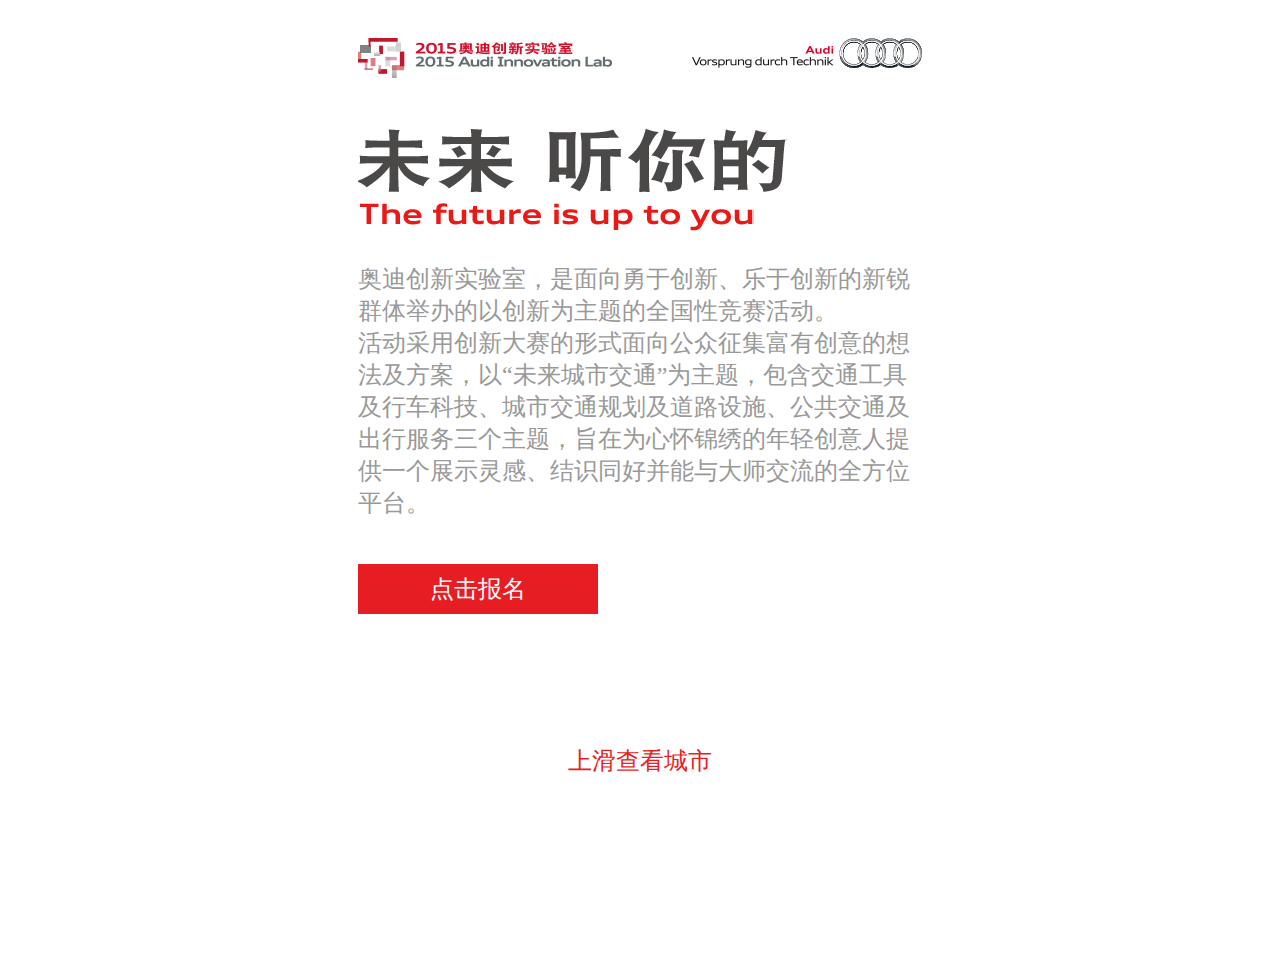
<file: audi.html>
<!DOCTYPE html>
<html>
<head>
	<meta charset="utf-8">
	<meta http-equiv="X-UA-Compatible" content="IE=edge,chrome=1">
	<title></title>
	<meta name="viewport" content="target-densitydpi=device-dpi,width=640">
	<link href="css/audi.css" rel="stylesheet">
	<link href="css/animate.css" rel="stylesheet">
	<script>
    /* Fix viewport*/
    (function(f,u){var o=navigator.userAgent,r=640,e=f.innerWidth||r,g=f.outerHeight||e,q=f.screen.width||e,d=f.screen.availWidth||e,n=f.innerHeight||r,p=f.outerHeight||n,a=f.screen.height||n,k=f.screen.availHeight||n,l=Math.min(e,g,q,d,n,p,a,k),h=l/r,b=f.devicePixelRatio;h=Math.min(h,b);if(h<1){var t=",initial-scale="+h+",maximum-scale="+h,c=u.getElementsByTagName("meta"),j;if(/iphone|ipod/ig.test){j=",user-scalable=no"}if(/android/ig.test){j=""}t+=j||"";if(/zenlife-android-webview/.test&&!/viewport/.test){document.querySelector('html').style.zoom = h}if(top.location!=location){document.querySelector('html').style.zoom = h};for(var s=0,m;s<c.length;s++){m=c[s];if(m.name=="viewport"){m.content+=t}}}}).call(this,window,document);
    </script>
</head>
<body>
	<div class="audi-wrapper">
		<div class="audi-inner">
			<div class="page-item page-0">
				<div class="logo">
					<div class="lab-logo"></div>
					<div class="audi-logo"></div>
				</div>
				<div class="future-title"></div>
				<div class="future-text">
					<p>奥迪创新实验室，是面向勇于创新、乐于创新的新锐群体举办的以创新为主题的全国性竞赛活动。</p>
					<p>
						活动采用创新大赛的形式面向公众征集富有创意的想法及方案，以“未来城市交通”为主题，包含交通工具及行车科技、城市交通规划及道路设施、公共交通及出行服务三个主题，旨在为心怀锦绣的年轻创意人提供一个展示灵感、结识同好并能与大师交流的全方位平台。
					</p>
				</div>
				<div class="sign">
					<a href="http://www.audiinnovation.cn/" class="btn-red btn-sign">点击报名</a>
				</div>
				<div class="animate-slide-top">
					<p class="text">上滑查看城市</p>
					<div class="bar animation-top"></div>
				</div>
			</div>
			<!--page item end-->
			<div class="page-item page-1">
				<div class="logo">
					<div class="lab-logo"></div>
					<div class="audi-logo"></div>
				</div>
				<div class="future-title"></div>
				<div class="future-text">
					<p>奥迪创新实验室，是面向勇于创新、乐于创新的新锐群体举办的以创新为主题的全国性竞赛活动。</p>
					<p>
						活动采用创新大赛的形式面向公众征集富有创意的想法及方案，以“未来城市交通”为主题，包含交通工具及行车科技、城市交通规划及道路设施、公共交通及出行服务三个主题，旨在为心怀锦绣的年轻创意人提供一个展示灵感、结识同好并能与大师交流的全方位平台。
					</p>
				</div>
				<div class="sign">
					<a href="http://www.audiinnovation.cn/" class="btn-red btn-sign">点击报名</a>
				</div>
				<div class="animate">
					<div class="animate-building">
						<ul>
							<li class="b1"></li>
							<li class="b2"></li>
							<li class="b3"></li>
							<li class="b4"></li>
							<li class="b5"></li>
						</ul>
					</div>
					<div class="animate-slide-right">
						<p class="text">右滑开启创新引擎</p>
						<p class="slide-bar">
							<span class="bar animation-right"></span>
						</p>
					</div>
					<div class="animate-car">
						<div class="wheel w1 animation-wheel"></div>
						<div class="wheel w2 animation-wheel"></div>
					</div>
				</div>
			</div>
			<!--page item end-->
			<div class="page-item d-table page-3">
				<div class="page-inner middle">
					<div class="title">
						<p>请从以下创新方向中</p>
						<p>任选其一参赛</p>
					</div>
					<ul class="step">
						<li class="step1">
							<div class="step-inner">
								<p class="p1">主题一</p>
								<p class="p2">交通工具及行车科技</p>
								<p class="p3">旨在创造更完美交通的颠覆性座驾设计方案，及基于车辆本身的前瞻技术发明。</p>
							</div>
						</li>
						<li class="step2">
							<div class="step-inner">
								<p class="p1">主题二</p>
								<p class="p2">城市交通规划及道路设施</p>
								<p class="p3">为城市交通注入全新活力的建设性规划，及实现人性化交通的道路设施研发方案。</p>
							</div>
						</li>
						<li clsss="step3">
							<div class="step-inner">
								<p class="p1">主题三</p>
								<p class="p2">公共交通及出行服务</p>
								<p class="p3">致力提升公共交通效率的创想，及有助居民更便利出行的商业解决方案。</p>
							</div>
						</li>
					</ul>
				</div>
			</div>
			<!--page item end-->
			<div class="page-item d-table page-4">
				<div class="page-inner middle">
					<div class="title"></div>
					<h4>报名方式</h4>
					<div class="digest">
						<p>
							登陆活动官方网站
							<a href="http://www.audiinnovation.cn">www.audiinnovation.cn</a>
						</p>
						<p>解活动相关信息并在线提交创新方案。</p>
					</div>
					<h4>活动时间</h4>
					<div class="digest">
						<p>5月24日-8月2日，</p>
						<p>通过初选、半决赛、总决赛，经由行业专家、投资人</p>
						<p>及奥迪专家最终评选出最佳团队赢得大奖。</p>
					</div>
				</div>
			</div>
			<!--page item end-->
			<div class="page-item d-table page-5">
				<div class="page-inner middle">
					<div class="entry-time">
						<div class="time time1">
							<p class="title">大赛启动</p>
							<p class="date">5.24</p>
						</div>
						<div class="time time2 ">
							<p class="title">初赛</p>
							<p class="date">5.24-7.19</p>
						</div>
						<div class="time time4">
							<p class="title">半决赛</p>
							<p class="date">7.25</p>
						</div>
						<div class="time time3">
							<p class="title">最佳人气网络投票</p>
							<p class="date">7.26-7.30</p>
						</div>
						<div class="time time5">
							<p class="title">总决赛</p>
							<p class="date">8.2</p>
						</div>
						<div class="click-wrapper">
							<div class="pointer z-up">
								<div class="p0 p animation-scale"></div>
								<div class="p1 p animation-scale"></div>
								<div class="p2 p animation-scale"></div>
								<div class="click"></div>
							</div>
							<div class="prize-cup"></div>
						</div>
					</div>
				</div>
			</div>
			<!--page item end-->
			<div class="page-item d-table page-6">
				<div class="page-inner middle">
					<div class="ping-title"></div>
					<div class="ping-animate">
						<div class="ping-wrapper"></div>
						<div class="p p1"></div>
						<div class="p p2"></div>
						<div class="p p3"></div>
						<div class="zhizhen"></div>
					</div>
					<div class="prize-title"></div>
					<ul class="prize-list">
						<li>
							<span>1、</span>
							<p>晋级总决赛选手（30名）可获得创业家黑马会友情赞助的一年免费会籍；</p>
						</li>
						<li>
							<span>2、</span>
							<p>个创新方向获胜选手（3名）可获得奥迪车辆半年使用权；</p>
						</li>
						<li>
							<span>3、</span>
							<p>最佳网格人气选手（1名）可获得价值4000元的单反相机一个；</p>
						</li>
						<li>
							<span>4、</span>
							<p>结识企业大咖、投资人及奥迪专家并深入交流；</p>
						</li>
						<li>
							<span>5、</span>
							<p>有机会参与奥迪未来新车发展话题讨论。</p>
						</li>
					</ul>
					<div class="digest"></div>
					<div>
						<a class="btn-in" href="http://www.audiinnovation.cn/">点击报名&nbsp;></a>
					</div>
				</div>
			</div>
			<!--page item end-->
		</div>
	</div>
</body>
<script src="js/zepto.min.js"></script>
<script src="js/audi.js"></script>
</html>
</file>
<file: css/audi.css>
body {
  overflow: hidden;
}
* {
  margin: 0;
  padding: 0;
  list-style: none;
  box-sizing: border-box;
}
.d-table {
  display: table;
}
.btn-red {
  display: inline-block;
  width: 240px;
  height: 50px;
  line-height: 50px;
  background-color: #e61e24;
  text-align: center;
  color: #fff;
  font-size: 24px;
  text-decoration: none;
}
.audi-wrapper {
  width: 640px;
  margin: 0 auto;
}
.page-item {
  padding: 38px 38px 0 38px;
  font-family: "黑体";
  position: absolute;
  top: 0;
  background: #fff;
  overflow: hidden;
  visibility: hidden;
  z-index: 2;
  -webkit-animation-timing: 500ms;
}
.page-item .page-inner {
  position: relative;
}
.page-item.active {
  visibility: visible;
}
.page-item .page-inner.middle {
  vertical-align: middle;
  display: table-cell;
}
.page-item .logo {
  height: 40px;
  margin-bottom: 50px;
}
.page-item .logo .lab-logo {
  width: 254px;
  height: 40px;
  background: url("../images/audi-icons.png") no-repeat 0 0;
  float: left;
}
.page-item .logo .audi-logo {
  width: 230px;
  height: 30px;
  background: url("../images/audi-icons.png") no-repeat 0 -50px;
  float: right;
}
.page-item .future-title {
  width: 429px;
  height: 103px;
  margin-bottom: 32px;
  background: url("../images/audi-icons.png") no-repeat 0 -100px;
}
.page-item .future-text {
  font-size: 24px;
  color: #999;
  margin-bottom: 45px;
}
.page-item .animate {
  width: 100%;
  position: absolute;
  bottom: 0;
  left: 0;
}
.page-item .animate .animate-building {
  text-align: left;
}
.page-item .animate .animate-building li {
  height: 520px;
  float: left;
  background: url("../images/animation-build.png") no-repeat;
}
.page-item .animate .animate-building li.b1 {
  width: 156px;
  background-position: 0 0;
}
@-webkit-keyframes b1 {
  0% {
    -webkit-transform: translatey(0);
  }
  50% {
    -webkit-transform: translatey(360px);
  }
  100% {
    -webkit-transform: translatey(0);
  }
}
.page-item .animate .animate-building li.b1.animation-b {
  -webkit-animation: b1 6s infinite linear;
}
.page-item .animate .animate-building li.b2 {
  width: 119px;
  background-position: -157px 0;
}
@-webkit-keyframes b2 {
  0% {
    -webkit-transform: translatey(0);
  }
  50% {
    -webkit-transform: translatey(508px);
  }
  100% {
    -webkit-transform: translatey(0);
  }
}
.page-item .animate .animate-building li.b2.animation-b {
  -webkit-animation: b2 6s infinite linear;
  -webkit-animation-delay: 0.5s;
}
.page-item .animate .animate-building li.b3 {
  width: 138px;
  background-position: -275px 0;
}
@-webkit-keyframes b3 {
  0% {
    -webkit-transform: translatey(0);
  }
  50% {
    -webkit-transform: translatey(446px);
  }
  100% {
    -webkit-transform: translatey(0);
  }
}
.page-item .animate .animate-building li.b3.animation-b {
  -webkit-animation: b3 6s infinite linear;
  -webkit-animation-delay: 1.5s;
}
.page-item .animate .animate-building li.b4 {
  width: 156px;
  background-position: -431px 0;
}
@-webkit-keyframes b4 {
  0% {
    -webkit-transform: translatey(0);
  }
  50% {
    -webkit-transform: translatey(600px);
  }
  100% {
    -webkit-transform: translatey(0);
  }
}
.page-item .animate .animate-building li.b4.animation-b {
  -webkit-animation: b4 6s infinite linear;
}
.page-item .animate .animate-building li.b5 {
  width: 71px;
  background-position: -569px 0;
}
@-webkit-keyframes b5 {
  0% {
    -webkit-transform: translatey(0);
  }
  50% {
    -webkit-transform: translatey(264px);
  }
  100% {
    -webkit-transform: translatey(0);
  }
}
.page-item .animate .animate-building li.b5.animation-b {
  -webkit-animation: b5 6s infinite linear;
  -webkit-animation-delay: 1.5s;
}
.page-item .animate .animate-car {
  -webkit-transform: scale(0.8);
  position: absolute;
  bottom: -6px;
  bottom: 0;
  width: 212px;
  height: 90px;
  background: url("../images/animate-car.png") no-repeat 0 0;
  left: -200px;
}
@-webkit-keyframes car {
  0% {
    -webkit-transform: translatex(0);
  }
  100% {
    -webkit-transform: translatex(890px);
  }
}
.page-item .animate .animate-car.animation-car {
  -webkit-animation: car infinite linear 4s;
}
.page-item .animate .animate-car .wheel {
  position: absolute;
  bottom: 0;
  width: 36px;
  height: 32px;
  background: url("../images/animate-car.png") no-repeat -25px -58px;
}
@-webkit-keyframes wheel {
  0% {
    -webkit-transform: rotate(0deg);
  }
  50% {
    -webkit-transform: rotate(180deg);
  }
  100% {
    -webkit-transform: rotate(360deg);
  }
}
.page-item .animate .animate-car .wheel.animation-wheel {
  -webkit-animation: wheel infinite linear 1.5s;
}
.page-item .animate .animate-car .w1 {
  left: 25px;
}
.page-item .animate .animate-car .w2 {
  left: 130px;
}
.page-0 {
  position: relative;
}
.page-0 .animate-slide-top {
  position: absolute;
  height: 121px;
  width: 100%;
  bottom: 30px;
  left: 0;
  text-align: center;
  overflow: hidden;
}
.page-0 .animate-slide-top .text {
  font-size: 24px;
  color: #e61e24;
  width: 100%;
  line-height: 1;
  margin-bottom: 12px;
}
.page-0 .animate-slide-top .bar {
  position: absolute;
  bottom: -90px;
  left: 305px;
  height: 83px;
  width: 30px;
  background: url("../images/audi-icons.png") no-repeat 0 -260px;
}
@-webkit-keyframes atop {
  0% {
    -webkit-transform: translateY(0);
    opacity: 0;
  }
  50% {
    opacity: 1;
  }
  100% {
    -webkit-transform: translateY(-88px);
    opacity: 0;
  }
}
.page-0 .animate-slide-top .animation-top {
  -webkit-animation: atop 1.5s infinite;
}
.page-1 .sign {
  position: relative;
  z-index: 1;
}
.page-1 .animate-building,
.page-1 .animate-slide-right {
  position: absolute;
  width: 100%;
  bottom: 0;
  left: 0;
  text-align: center;
}
.page-1 .animate-slide-right {
  height: 100px;
  background: rgba(255, 255, 255, 0.8);
  font-size: 24px;
  color: #e61e24;
}
.page-1 .animate-slide-right .text {
  margin-top: 25px;
}
.page-1 .animate-slide-right .slide-bar {
  width: 324px;
  height: 30px;
  background: url("../images/audi-icons.png") no-repeat 18px -220px;
  margin: 0 auto;
  text-align: left;
  overflow: hidden;
}
@-webkit-keyframes aright {
  0% {
    -webkit-transform: translatex(0);
  }
  100% {
    -webkit-transform: translatex(324px);
  }
}
.page-1 .animate-slide-right .slide-bar .bar {
  display: inline-block;
  width: 30px;
  height: 30px;
  margin-left: -30px;
  background: url("../images/audi-icons.png") no-repeat -306px -220px;
}
.page-1 .animate-slide-right .slide-bar .bar.animation-right {
  -webkit-animation: aright 2s infinite;
}
.page-3 .title {
  font-size: 34px;
  color: #4b4848;
  text-align: center;
  margin-bottom: 50px;
}
.page-3 .step {
  width: 560px;
  height: 854px;
  margin: 0 auto;
  background: url("../images/step.png") no-repeat;
  color: #fff;
}
.page-3 .step .step-inner {
  padding: 45px 38px 0 38px;
}
.page-3 .step .p1 {
  font-size: 24px;
  margin-bottom: 10px;
}
.page-3 .step .p2 {
  font-size: 32px;
  margin-bottom: 22px;
}
.page-3 .step .p3 {
  font-size: 24px;
  margin-bottom: 25px;
  width: 290px;
  line-height: 1.2;
}
.page-3 .step li.step1 {
  height: 283px;
  margin-bottom: 5px;
}
.page-3 .step li.step2 {
  height: 272px;
  margin-bottom: 5px;
  text-align: right;
}
.page-3 .step li.step2 .p3 {
  float: right;
}
.page-3 .step li.step3 {
  height: 290px;
}
@media all and (max-height: 1250px) {
  .page-3 .title {
    margin-bottom: -10px;
  }
  .page-3 .step {
    -webkit-transform: scale(0.88);
  }
}
.page-4 .title {
  width: 530px;
  height: 71px;
  background: url("../images/audi-icons.png") no-repeat 0 -350px;
  margin-bottom: 74px;
}
.page-4 h4 {
  color: #fff;
  font-size: 32px;
  background: #e61e24;
  width: 184px;
  height: 46px;
  line-height: 46px;
  text-align: center;
  font-weight: normal;
  margin: 0 auto;
  margin-bottom: 16px;
}
.page-4 .digest {
  text-align: center;
  color: #999;
  font-size: 24px;
  margin-bottom: 42px;
}
.page-4 .digest a {
  color: #999;
}
.page-5 .entry-time {
  width: 561px;
  height: 815px;
  background: url("../images/part-time.png") no-repeat 0 0;
  margin: 0 auto;
  position: relative;
}
.page-5 .entry-time .time {
  position: absolute;
  opacity: 0;
}
.page-5 .entry-time .time .title {
  position: absolute;
  font-size: 22px;
  color: #fff;
  height: 34px;
  line-height: 34px;
  text-align: center;
  bottom: 0;
}
.page-5 .entry-time .time .date {
  position: absolute;
  font-size: 20px;
  color: #e61e24;
  font-weight: bold;
  font-family: "Microsoft YaHei";
  height: 34px;
  line-height: 34px;
  text-align: center;
  bottom: -34px;
}
.page-5 .entry-time .time1 {
  width: 130px;
  height: 71px;
  background: url("../images/enter-time.png") no-repeat -161px -106px;
  top: 459px;
  left: 215px;
}
.page-5 .entry-time .time1 .title {
  width: 130px;
}
.page-5 .entry-time .time1 .date {
  width: 130px;
}
.page-5 .entry-time .time2 {
  width: 160px;
  height: 177px;
  top: 353px;
  left: 373px;
  background: url("../images/enter-time.png") no-repeat -317px 0;
}
.page-5 .entry-time .time2 .title {
  width: 160px;
}
.page-5 .entry-time .time2 .date {
  width: 160px;
}
.page-5 .entry-time .time3 {
  width: 271px;
  height: 98px;
  top: 600px;
  left: 56px;
  background: url("../images/enter-time.png") no-repeat 0 -247px;
}
.page-5 .entry-time .time3 .title {
  width: 220px;
}
.page-5 .entry-time .time3 .date {
  width: 220px;
  bottom: 34px;
}
.page-5 .entry-time .time4 {
  width: 197px;
  height: 122px;
  top: 576px;
  left: 335px;
  background: url("../images/enter-time.png") no-repeat -280px -223px;
}
.page-5 .entry-time .time4 p {
  right: 0;
}
.page-5 .entry-time .time4 .title {
  width: 110px;
}
.page-5 .entry-time .time4 .date {
  width: 110px;
  bottom: 34px;
}
.page-5 .entry-time .time5 {
  width: 110px;
  height: 88px;
  top: 727px;
  left: 56px;
  background: url("../images/enter-time.png") no-repeat 0 -374px;
}
.page-5 .entry-time .time5 .title {
  width: 110px;
}
.page-5 .entry-time .time5 .date {
  width: 110px;
}
.page-5 .click-wrapper {
  position: absolute;
  bottom: 55px;
  left: 50%;
  margin-left: -55px;
}
.page-5 .click-wrapper .z-up {
  z-index: 1;
}
@-webkit-keyframes scale {
  0% {
    -webkit-transform: scale(0.5);
    opacity: 0;
  }
  50% {
    opacity: 1;
  }
  100% {
    -webkit-transform: scale(0.9);
    opacity: 0;
  }
}
.page-5 .click-wrapper .animation-scale {
  -webkit-animation: scale infinite 2s linear;
}
.page-5 .click-wrapper .pointer {
  width: 100px;
  height: 100px;
  background: #fff;
  position: absolute;
}
.page-5 .click-wrapper .pointer .p {
  opacity: 0;
}
.page-5 .click-wrapper .pointer .p0 {
  background: #fff;
  width: 100px;
  height: 100px;
  border: 5px solid #e61e24;
  border-radius: 100px;
  position: absolute;
  left: 50%;
  top: 50%;
  margin-top: -50px;
  margin-left: -50px;
}
.page-5 .click-wrapper .pointer .p0.animation-scale {
  -webkit-animation-delay: 0;
}
.page-5 .click-wrapper .pointer .p1 {
  position: absolute;
  width: 60px;
  height: 60px;
  left: 50%;
  top: 50%;
  margin-left: -30px;
  margin-top: -30px;
  border: 3px solid #e61e24;
  border-radius: 60px;
}
.page-5 .click-wrapper .pointer .p1.animation-scale {
  -webkit-animation-delay: 0.1s;
}
.page-5 .click-wrapper .pointer .p2 {
  position: absolute;
  width: 28px;
  height: 28px;
  left: 50%;
  top: 50%;
  margin-left: -14px;
  margin-top: -14px;
  border: 3px solid #e61e24;
  border-radius: 60px;
}
.page-5 .click-wrapper .pointer .p2.animation-scale {
  -webkit-animation-delay: 0.2s;
}
.page-5 .click-wrapper .pointer .click {
  position: absolute;
  left: 50%;
  top: 50%;
  height: 97px;
  width: 76px;
  margin-left: -29px;
  margin-top: -17px;
  background: url("../images/enter-time.png") no-repeat 0 0;
  -webkit-transform: scale(0.8);
}
.page-5 .click-wrapper .prize-cup {
  position: absolute;
  opacity: 0;
  background: #fff;
  height: 148px;
  width: 118px;
  background: url("../images/enter-time.png") no-repeat -167px -401px;
}
.page-6 .ping-title {
  height: 52px;
  width: 398px;
  background: url("../images/lastpage.png") no-repeat 0 0;
  margin: 0 auto;
  margin-bottom: 60px;
}
.page-6 .ping-animate {
  margin: 0 auto;
  height: 252px;
  width: 470px;
  margin-bottom: 110px;
  position: relative;
}
.page-6 .ping-animate .ping-wrapper {
  height: 252px;
  width: 470px;
  background: url("../images/bg-auditou.png") no-repeat 0 0;
  z-index: 3;
  position: absolute;
}
.page-6 .ping-animate .p {
  z-index: 1;
  opacity: 0.7;
  -webkit-transition: opacity 1s;
  background-image: url("../images/bg-person-hover.png");
}
.page-6 .ping-animate .p.hover {
  opacity: 1;
}
.page-6 .ping-animate .p1 {
  position: absolute;
  width: 130px;
  height: 139px;
  background: url("../images/bg-person-hover.png") no-repeat 0 -34px;
  bottom: 27px;
  left: 65px;
  -webkit-transition-delay: 0;
}
.page-6 .ping-animate .p2 {
  position: absolute;
  width: 76px;
  height: 139px;
  background: url("../images/bg-person-hover.png") no-repeat -130px 0;
  bottom: 60px;
  left: 195px;
  -webkit-transition-delay: 1s;
}
.page-6 .ping-animate .p3 {
  position: absolute;
  width: 127px;
  height: 139px;
  background: url("../images/bg-person-hover.png") no-repeat -206px -30px;
  bottom: 31px;
  left: 272px;
  -webkit-transition-delay: 2s;
}
.page-6 .ping-animate .zhizhen {
  width: 62px;
  height: 78px;
  background: url("../images/zhizhen.png") no-repeat 0;
  bottom: 80px;
  position: absolute;
  left: 50%;
  margin-left: -62px;
  z-index: 2;
  -webkit-transform: rotate(-40deg);
  -webkit-transform-origin: 100% 100%;
  -webkit-transition: -webkit-transform 3s;
}
@-webkit-keyframes rotate {
  0% {
    -webkit-transform: rotate(-40deg);
  }
  100% {
    -webkit-transform: rotate(120deg);
  }
}
.page-6 .ping-animate .zhizhen.animation-rotate {
  -webkit-transform: rotate(120deg);
}
.page-6 .prize-title {
  width: 285px;
  height: 45px;
  margin: 0 auto;
  background: url("../images/lastpage.png") no-repeat 0 -80px;
  margin-bottom: 45px;
}
.page-6 .prize-list {
  font-size: 24px;
  color: #999;
  margin-bottom: 80px;
}
.page-6 .prize-list span {
  float: left;
}
.page-6 .prize-list p {
  margin-left: 36px;
  line-height: 1.3;
}
.page-6 .digest {
  width: 534px;
  height: 82px;
  margin: 0 auto;
  background: url("../images/lastpage.png") no-repeat 0 -140px;
  margin-bottom: 36px;
}
.page-6 .btn-in {
  font-size: 28px;
  width: 310px;
  height: 60px;
  line-height: 60px;
  display: block;
  margin: 0 auto;
  color: #fff;
  background: #e61e24;
  text-decoration: none;
  text-align: center;
}
@media all and (max-height: 1250px) {
  .page-6 .ping-title {
    margin-bottom: 30px !important;
  }
  .page-6 .ping-animate {
    margin-bottom: 30px;
  }
  .page-6 .prize-list {
    margin-bottom: 30px;
  }
  .page-6 .digest {
    margin-bottom: 10px;
  }
}
</file>
